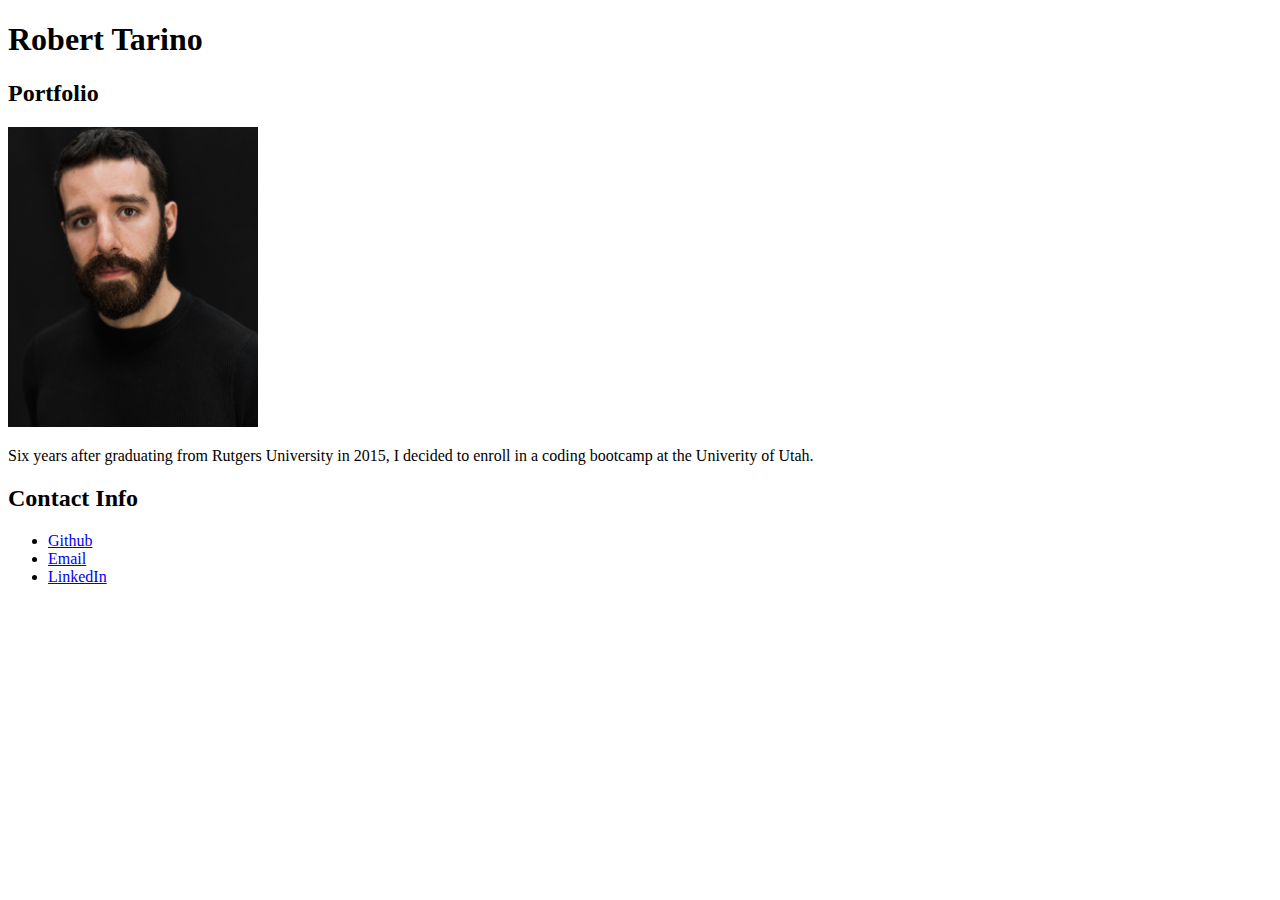
<file: htmlProject/index.html>
<!DOCTYPE html>
<html lang="en">
<head>
    <meta charset="UTF-8">
    <meta http-equiv="X-UA-Compatible" content="IE=edge">
    <meta name="viewport" content="width=device-width, initial-scale=1.0">
    <title>Student Bio</title>
</head>
<body>
  <header>
    <h1>Robert Tarino</h1>
  </header>

  <h2>Portfolio</h2>
  <img src="./Images/bobHeadshot.JPG" alt="Bob Headshot" style="width:250px;height:300px;">
  <p>Six years after graduating from Rutgers University in 2015, I decided to enroll in a coding bootcamp at the Univerity of Utah.</p>
  <h2>Contact Info</h2>
    <ul>
      <li>
        <a href="https://github.com/BobTarino">Github</a>
      </li>
      <li>
        <a href="mailto: bob.tarino@gmail.com">Email</a>
      </li>
      <li>
        <a href="https://www.linkedin.com/in/roberttarino/">LinkedIn</a>
      </li>
  </ul>
</body>
</html>
</file>
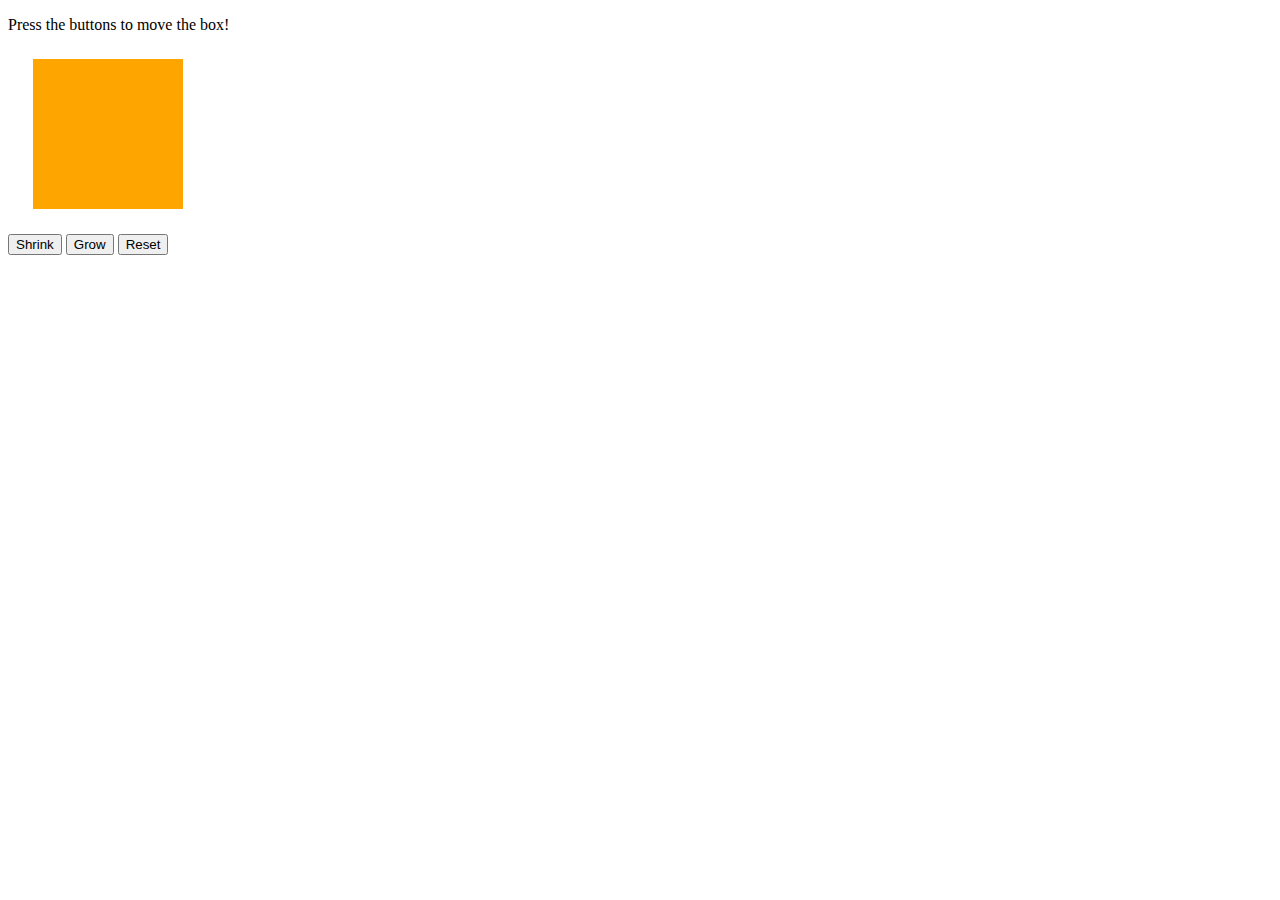
<file: js_practice/index.html>
<!DOCTYPE html>
<html>
<head>
    <title>Jiggle Into JavaScript</title>
</head>
<body>

    <p>Press the buttons to move the box!</p>

    <div id="box" style="height:150px; width:150px; background-color:orange; margin:25px"></div>

    <button id="shrinkBtn">Shrink</button>
    <button id="growBtn">Grow</button>
    <button id="resetBtn">Reset</button>

    <script type="text/javascript">

        document.getElementById("shrinkBtn").addEventListener("click", function(){

            document.getElementById("box").style.height = "25px";

        });

        document.getElementById("growBtn").addEventListener("click", function(){

            document.getElementById("box").style.height = "250px";

        });

        document.getElementById("resetBtn").addEventListener("click", function(){

            document.getElementById("box").style.height = "150px";

        });

    </script>

</body>
</html>
</file>
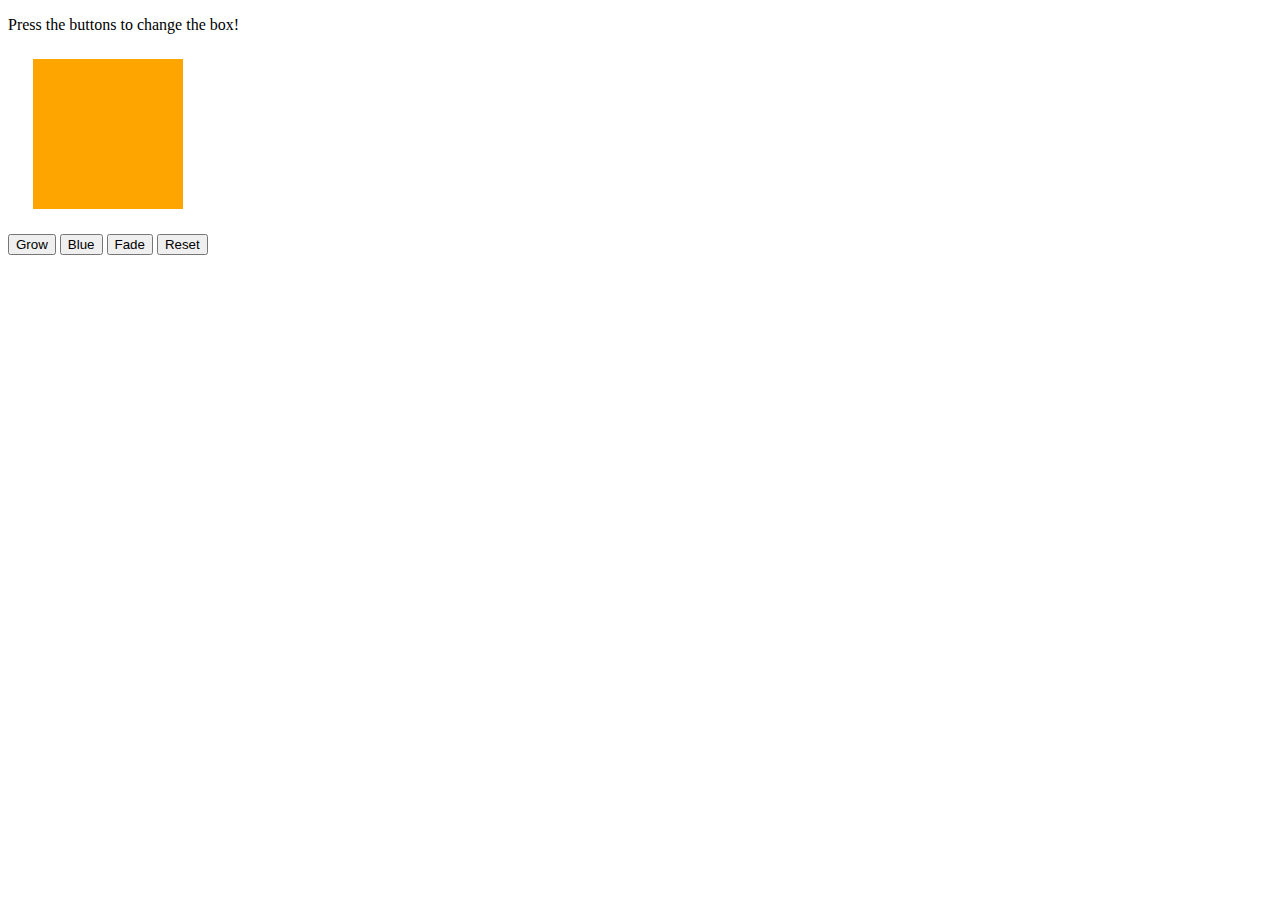
<file: watch_that_box/index.html>
<!DOCTYPE html>
<html>
<head>
    <title>Watch That Box</title>
</head>
<body>

    <p>Press the buttons to change the box!</p>

    <div id="box" style="height:150px; width:150px; background-color:orange; margin:25px"></div>

    <button id="button1">Grow</button>
    <button id="button2">Blue</button>
    <button id="button3">Fade</button>
    <button id="button4">Reset</button>

    <script type="text/javascript" src="javascript.js"></script>

</body>
</html>
</file>
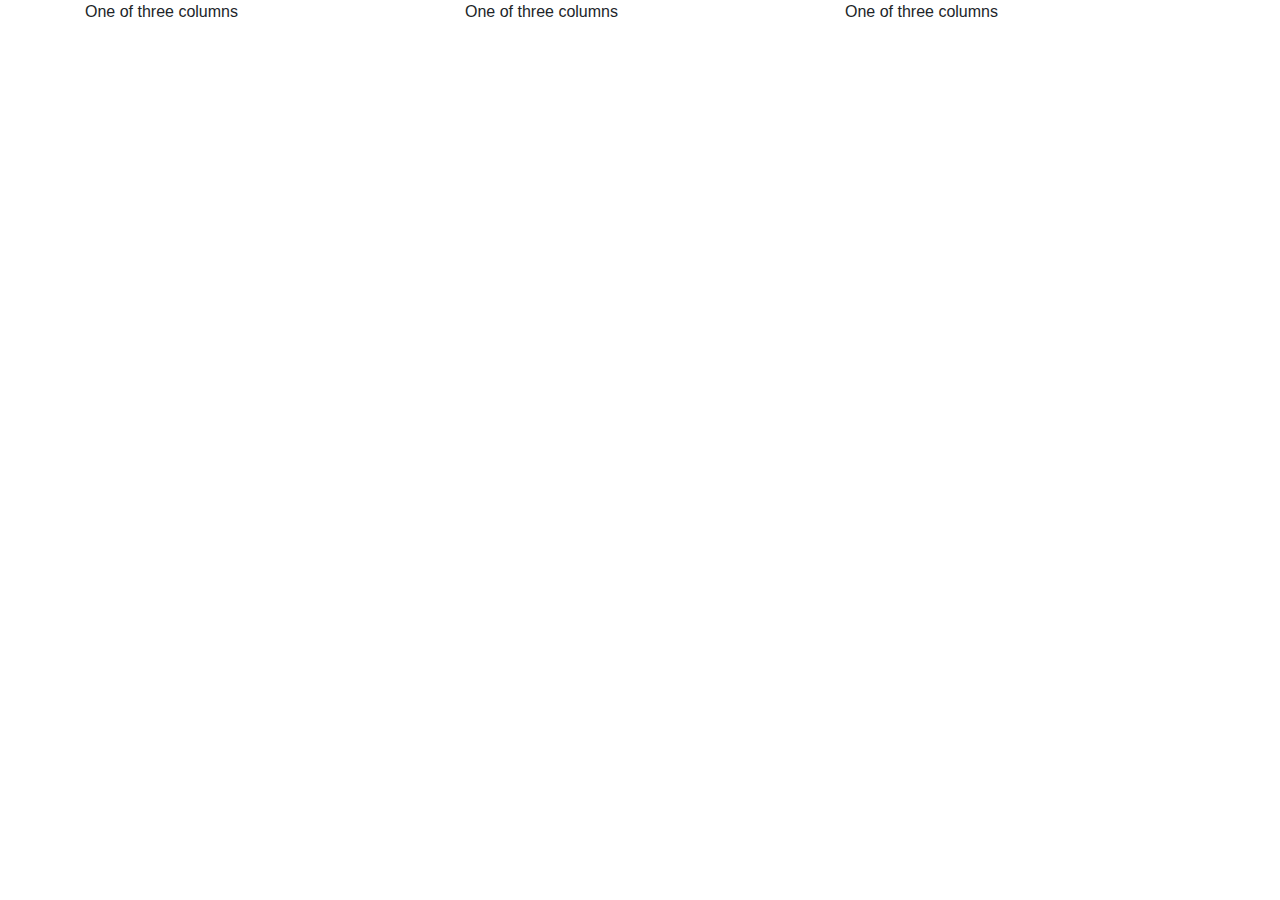
<file: 01-Bootstrap-Text-Layout/Unsolved/index.html>
<!DOCTYPE html>
<html lang="en-us">
  <head>
    <meta charset="UTF-8" />
    <title>Bootstrap Demo</title>

    <!-- Bootstrap CDN -->
    <link
      rel="stylesheet"
      href="https://maxcdn.bootstrapcdn.com/bootstrap/4.0.0/css/bootstrap.min.css"
    />
  </head>

  <body>
    <!-- Create the Overall Grid -->
    <div class="container">
      <div class="row">
        <div class="col-sm">
          One of three columns
        </div>
        <div class="col-sm">
          One of three columns
        </div>
        <div class="col-sm">
          One of three columns
        </div>
      </div>
    </div>
  </body>
</html>
</file>
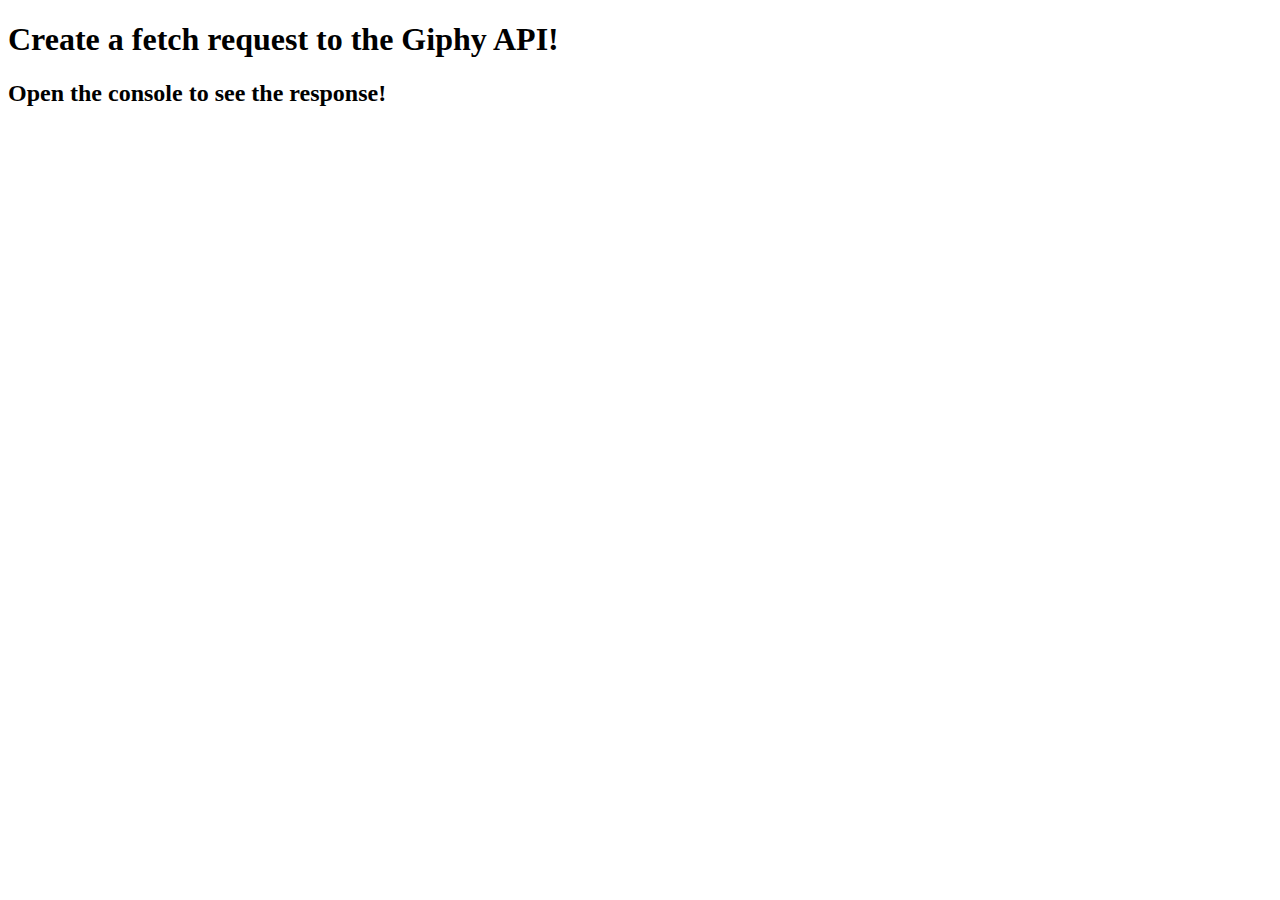
<file: 01-Fetch/Unsolved/index.html>
<!DOCTYPE html>
<html lang="en">
<head>
  <meta charset="UTF-8">
  <meta name="viewport" content="width=device-width, initial-scale=1.0">
  <title>Document</title>
</head>
<body>
  <h1>Create a fetch request to the Giphy API!</h1>
  <h2>Open the console to see the response!</h2>
  <script src="assets/js/script.js"></script>
</body>
</html>
</file>
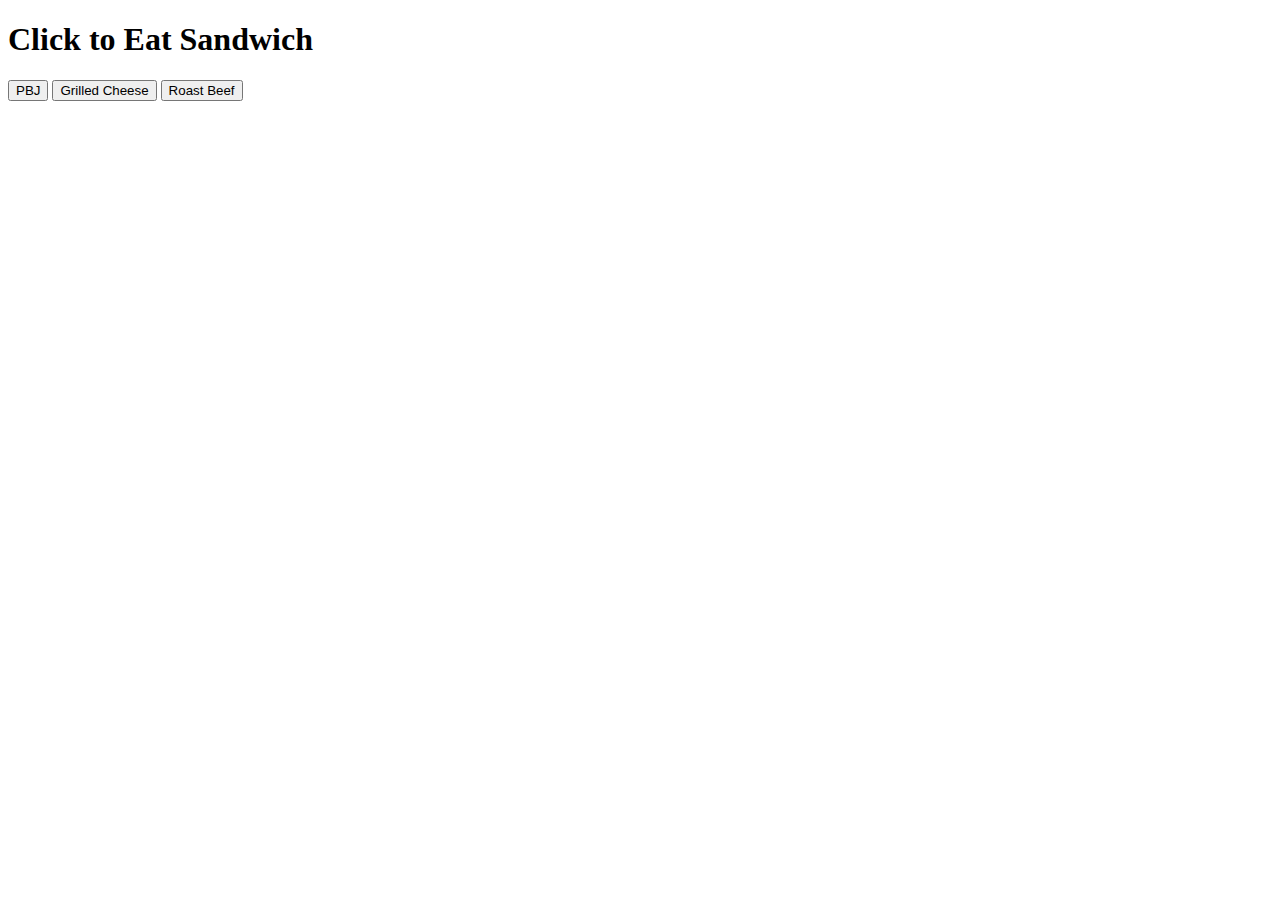
<file: 02-jQuery-Sandwich-Click/Unsolved/index.html>
<!DOCTYPE html>
<html lang="en">
  <head>
    <meta charset="UTF-8" />
    <title>jQuery Sandwich Click</title>
  </head>

  <body>
    <h1>Click to Eat Sandwich</h1>
    <!-- Create three button elements each with an id and corresponding content for our sandwiches -->
    <button id="pbj">PBJ</button>
    <button id="grilled-cheese">Grilled Cheese</button>
    <button id="roast-beef">Roast Beef</button>
    <!-- BONUS: Render an image for each click event. You will need to declare an empty `<div>` with an ide of `#image-div` for this -->
    <div id="photo-holder">
    </div>
    <!-- Link to the jQuery Library -->
    <script src="https://cdnjs.cloudflare.com/ajax/libs/jquery/3.2.1/jquery.min.js"></script>

    <script type="text/javascript">
      // Create three global variables for tracking the number of sandwiches eaten
      var pbjTrack = 0;
      var grilledCheeseTrack = 0;
      var roastBeefTrack = 0;
      //
      // YOUR CODE HERE
      //
      $('#pbj').on('click', function() {
        alert("PBJ time!");
        pbjTrack++;
        alert("You have eaten " + pbjTrack + " PBJs!");
      });
      $('#grilled-cheese').on('click', function() {
        alert("Grilled Cheese is good for me!");
        grilledCheeseTrack++;
        alert("You have eaten " + grilledCheeseTrack + " Grilled Cheese!");
      });
      $('#roast-beef').on('click', function() {
        alert("Roast Beef with the Most Beef!");
        roastBeefTrack++;
        alert("You have eaten " + roastBeefTrack + " Roast Beefs!");
      });

      // Here we create various "on click" events which capture clicks
      // Inside each click event is the code to create an alert, update the counter, and show the updated count.
      // Take note that you can chain events onto an element
      // With this even if our ids are created at a later date our events will still always work
      //
      // YOUR CODE HERE
      

      //
    </script>
  </body>
</html>
</file>
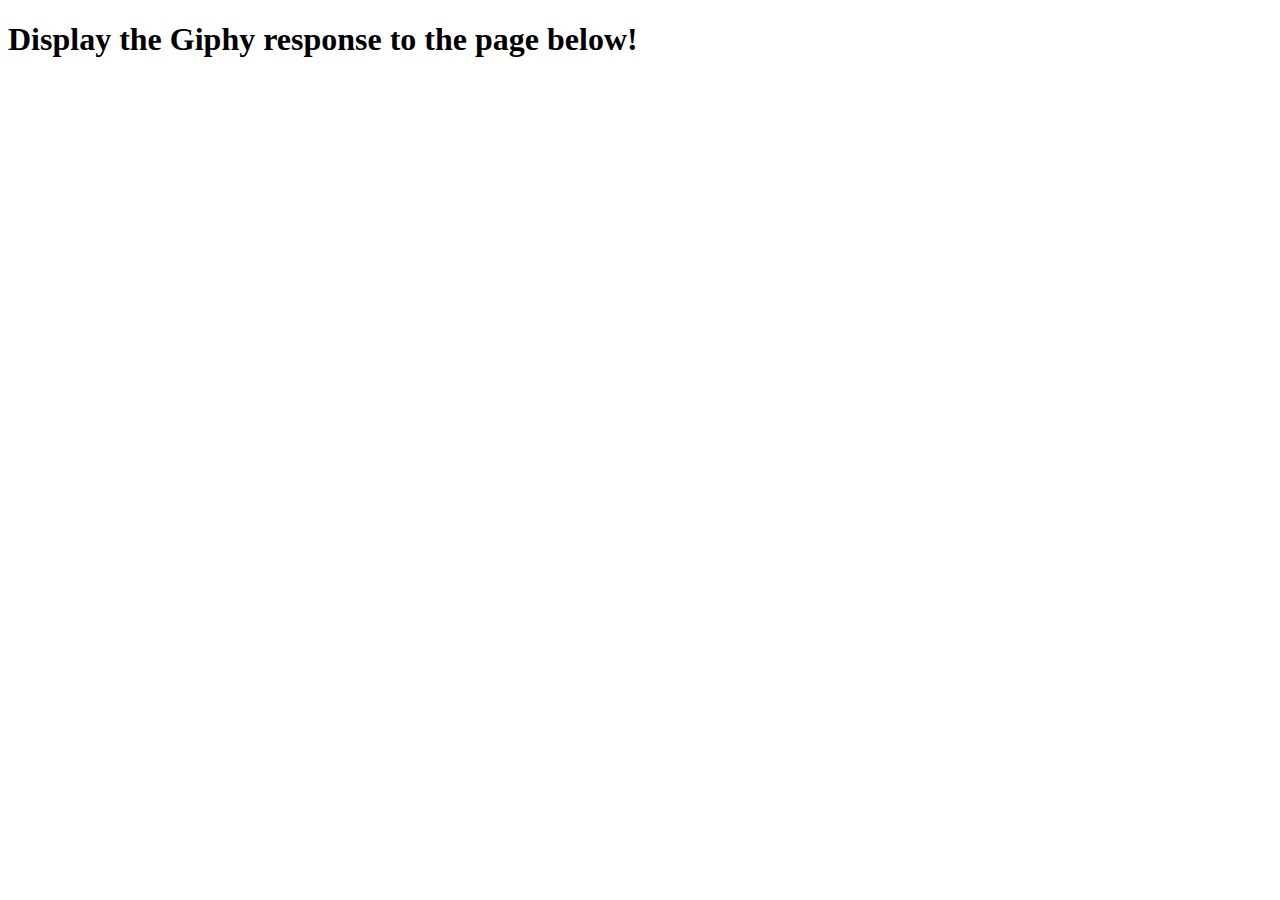
<file: 02-Response/Unsolved/index.html>
<!DOCTYPE html>
<html lang="en">
  <head>
    <meta charset="UTF-8" />
    <meta name="viewport" content="width=device-width, initial-scale=1.0" />
    <title>Document</title>
  </head>
  <body>
    <h1>Display the Giphy response to the page below!</h1>
    <div id="response-container"></div>
    <script src="assets/js/script.js"></script>
  </body>
</html>
</file>
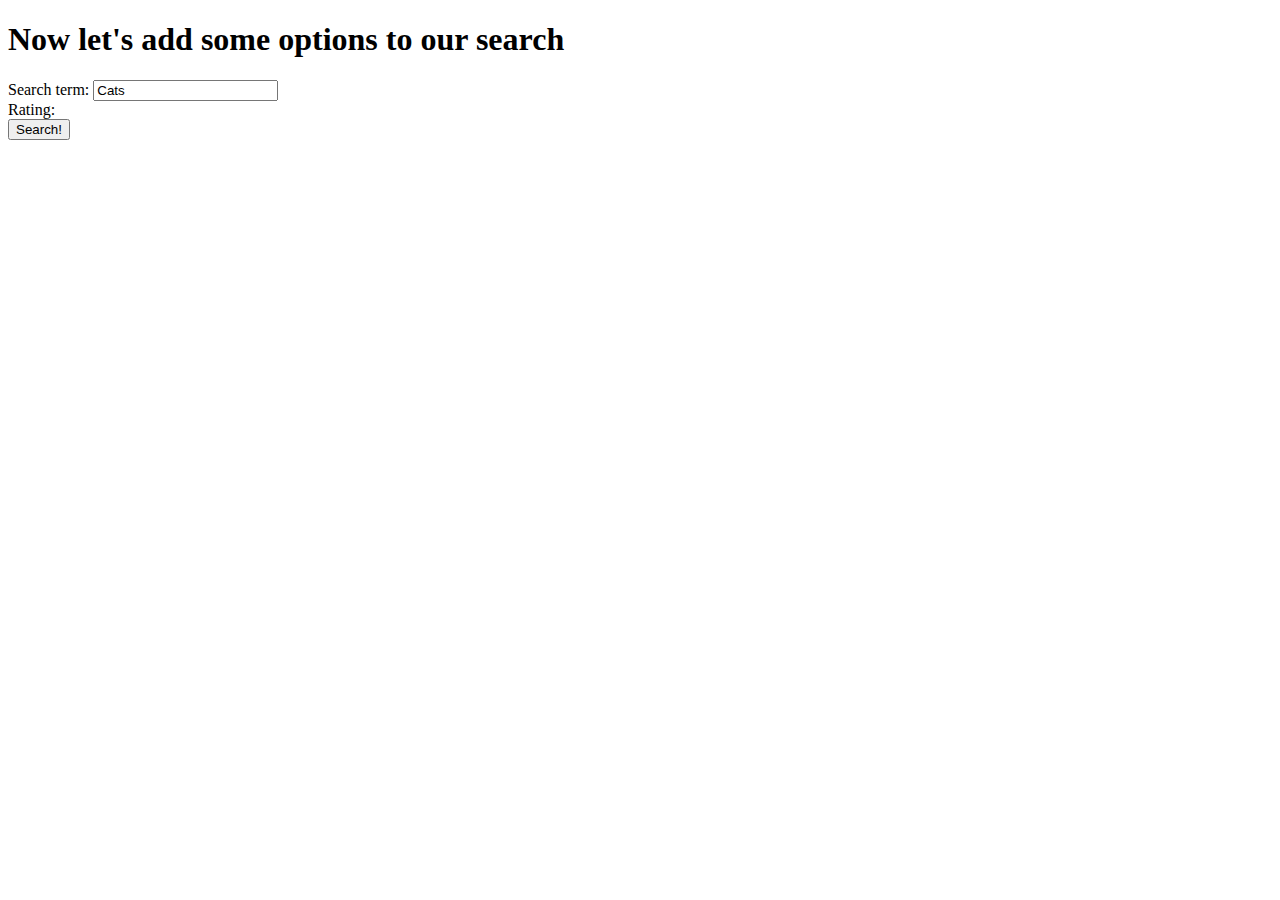
<file: 04-query-params/Unsolved/index.html>
<!DOCTYPE html>
<html lang="en">
  <head>
    <meta charset="UTF-8" />
    <meta name="viewport" content="width=device-width, initial-scale=1.0" />
    <title>GIF search</title>
  </head>
  <body>
    <h1>Now let's add some options to our search</h1>
    <div>Search term: <input type="text" id="searchTerm" value="Cats" /></div>
    <div>
      Rating:
      <!-- Add a select menu with an id of 'rating' -->
    </div>
    <button onclick="myFunction()">Search!</button>
    <div id="response-container"></div>
    <script src="assets/js/script.js"></script>
  </body>
</html>
</file>
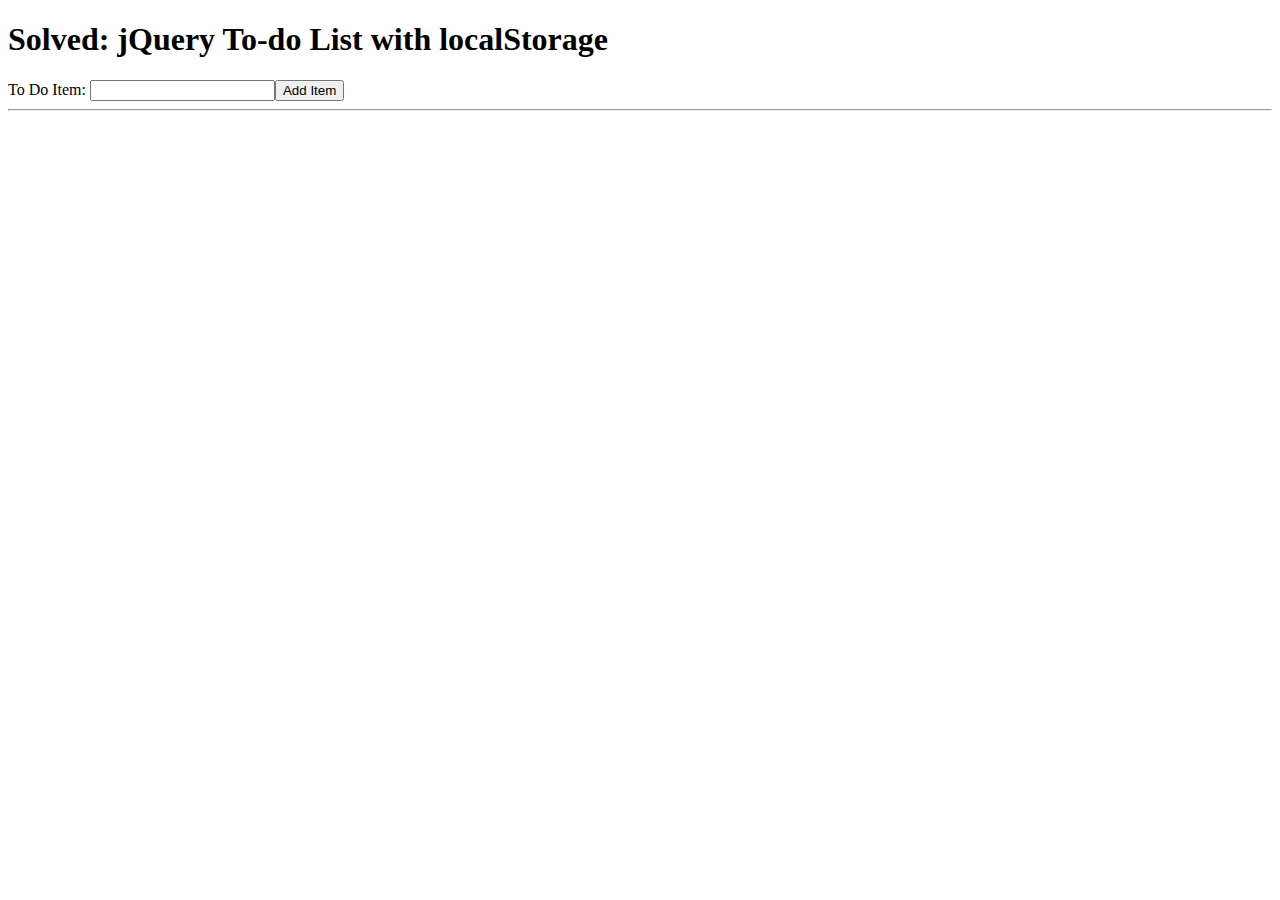
<file: 05-jQuery-ToDo-localStorage/Unsolved/index.html>
<!DOCTYPE html>
<html lang="en-us">
  <head>
    <meta charset="UTF-8" />
    <title>Solved: jQuery To-do List with localStorage</title>
  </head>

  <body>
    <h1>Solved: jQuery To-do List with localStorage</h1>

    <!-- Input Form -->
    <form>
      <span id="todo-item"
        >To Do Item: <input id="to-do" type="text"/><input
          id="add-to-do"
          value="Add Item"
          type="submit"
      /></span>
    </form>

    <hr />

    <!-- To-Do List -->
    <div id="to-dos"></div>

    <!-- jQuery -->
    <script src="https://cdnjs.cloudflare.com/ajax/libs/jquery/3.2.1/jquery.min.js"></script>

    <!-- Script -->

    <script type="text/javascript">
      // Declares a 'list' variable that holds the parsed to-do items retrieved from 'localStorage'
      // If there is nothing in 'localStorage', sets the 'list' to an empty array
      var list = JSON.parse(localStorage.getItem('todolist')) || [];

      // Renders our to-dos to the page
      function renderTodos(list) {
        // Empties out the html
        $('#to-dos').empty();

        // Iterates over the 'list'
        for (var i = 0; i < list.length; i++) {
          // Creates a new variable 'toDoItem' that will hold a "<p>" tag
          // Sets the `list` item's value as text of this <p> element
          var toDoItem = $('<p>');
          toDoItem.text(list[i]);

          // Creates a button `toDoClose` with an attribute called `data-to-do` and a unique `id`
          var toDoClose = $('<button>');
          toDoClose.attr('data-to-do', i);

          // Gives the button a class called 'checkbox'
          toDoClose.addClass('checkbox');

          // Adds a checkmark symbol as its text value
          toDoClose.text('✓');

          // Adds the button to the `toDoItem`
          toDoItem = toDoItem.prepend(toDoClose);

          // Adds 'toDoItem' to the To-Do List div
          $('#to-dos').append(toDoItem);
        }
      }

      $('#add-to-do').on('click', function(event) {
        event.preventDefault();

        // Get the to-do "value" from the textbox and store it as a variable using `.val()` and `.trim()`
        // YOUR CODE HERE
        //

        // Add the new to-do to our local 'list' variable
        // YOUR CODE HERE
        //

        // Update the to-dos on the page
        // YOUR CODE HERE
        //

        // Save the to-dos into localStorage
        // We need to use JSON.stringify to turn the list from an array into a string
        // YOUR CODE HERE
        //

        // Clear the textbox when done using `.val()`
        // YOUR CODE HERE
        //
      });

      $(document).on('click', '.checkbox', function() {
        // Get the `id` of the button from its data attribute and hold in a variable called 'toDoNumber'
        // YOUR CODE HERE
        //
        // Delete the to-do with that `id` from our local `list` using `.splice()`
        // YOUR CODE HERE
        //
        // Update the to-dos on the page
        // YOUR CODE HERE
        //
        // Save the to-dos into localStorage
        // We need to use JSON.stringify to turn the list from an array into a string
        // YOUR CODE HERE
        //
      });

      // Renders our to-dos on page load
      renderTodos(list);
    </script>
  </body>
</html>
</file>
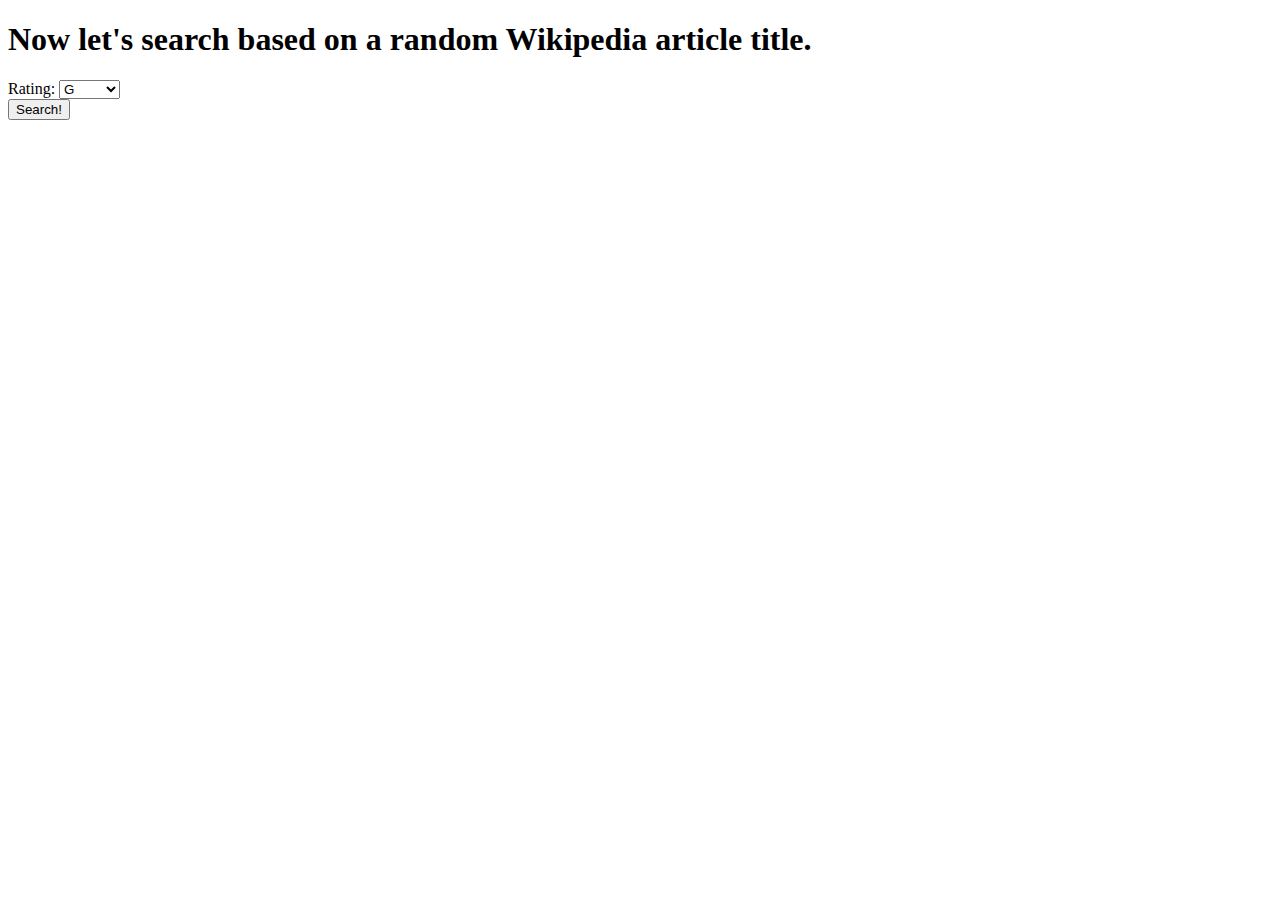
<file: 05-nested-api-calls/Unsolved/index.html>
<!DOCTYPE html>
<html lang="en">
  <head>
    <meta charset="UTF-8" />
    <meta name="viewport" content="width=device-width, initial-scale=1.0" />
    <title>Nested API Calls</title>
  </head>
  <body>
    <h1>Now let's search based on a random Wikipedia article title.</h1>
    <div>
      Rating:
      <select id="rating">
        <option value="G">G</option>
        <option value="PG">PG</option>
        <option value="PG-13">PG-13</option>
      </select>
    </div>
    <button onclick="myFunction()">Search!</button>
    <div id="response-header"></div>
    <div id="response-container"></div>
    <script src="assets/js/script.js"></script>
  </body>
</html>
</file>
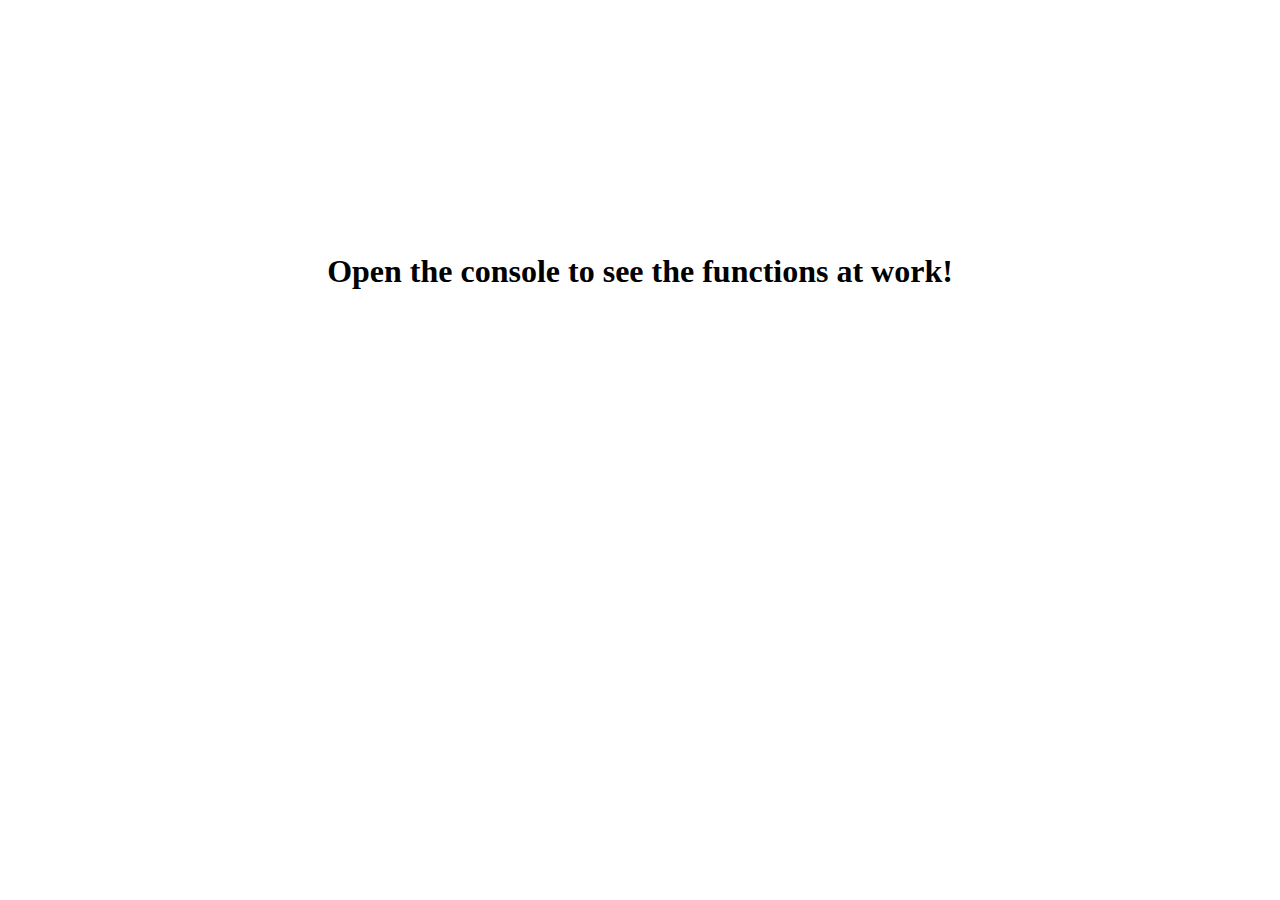
<file: functions/Unsolved/index.html>
<!DOCTYPE html>
<html lang="en-us">
  <head>
    <meta charset="UTF-8" />
    <title>My First Function</title>
  </head>
  <body>
    <h1 style="text-align:center; margin-top:20%;">
      Open the console to see the functions at work!
    </h1>

    <script type="text/javascript">
      // TODO: Create a function called "adder" that takes three arguments (x, y, z) and returns their sum
      function adder(x, y, z) {
        return x + y + z
      }

      // TODO: Create a function called "multiplier" that takes three arguments (x, y, z) and returns their product
      function multiplier (x, y, z) {
        return x * y * z
      }

      // TODO: Create a function called "isString" that takes three arguments (x, y, z) and checks if the type of all three is a string
      functon isString (x, y, z) {
        if (
          typeof x === 'string' ||
          typeof y === 'string' ||
          typeof z === 'string' ||
        ) 
      }

      // TODO: Create a function called "vowelChecker" that takes one argument (x) and checks if the first letter is a vowel

      // Check the browser console to see if the following is logged correctly
      var sum = adder(1, 2, 3);

      console.log('The result of adder() is ' + sum);

      var product = multiplier(2, 3, 4);

      console.log('The result of multiplier() is ' + product);

      var stringCheckOne = isString('Jared', 'Bad', 'Monkey');

      console.log(stringCheckOne);

      var stringCheckTwo = isString(2, 'Way', 'Street');

      console.log(stringCheckTwo);

      var vowelCheckOne = vowelChecker('Eek');

      console.log(vowelCheckOne);

      var vowelCheckTwo = vowelChecker('Nah');

      console.log(vowelCheckTwo);
    </script>
  </body>
</html>
</file>
